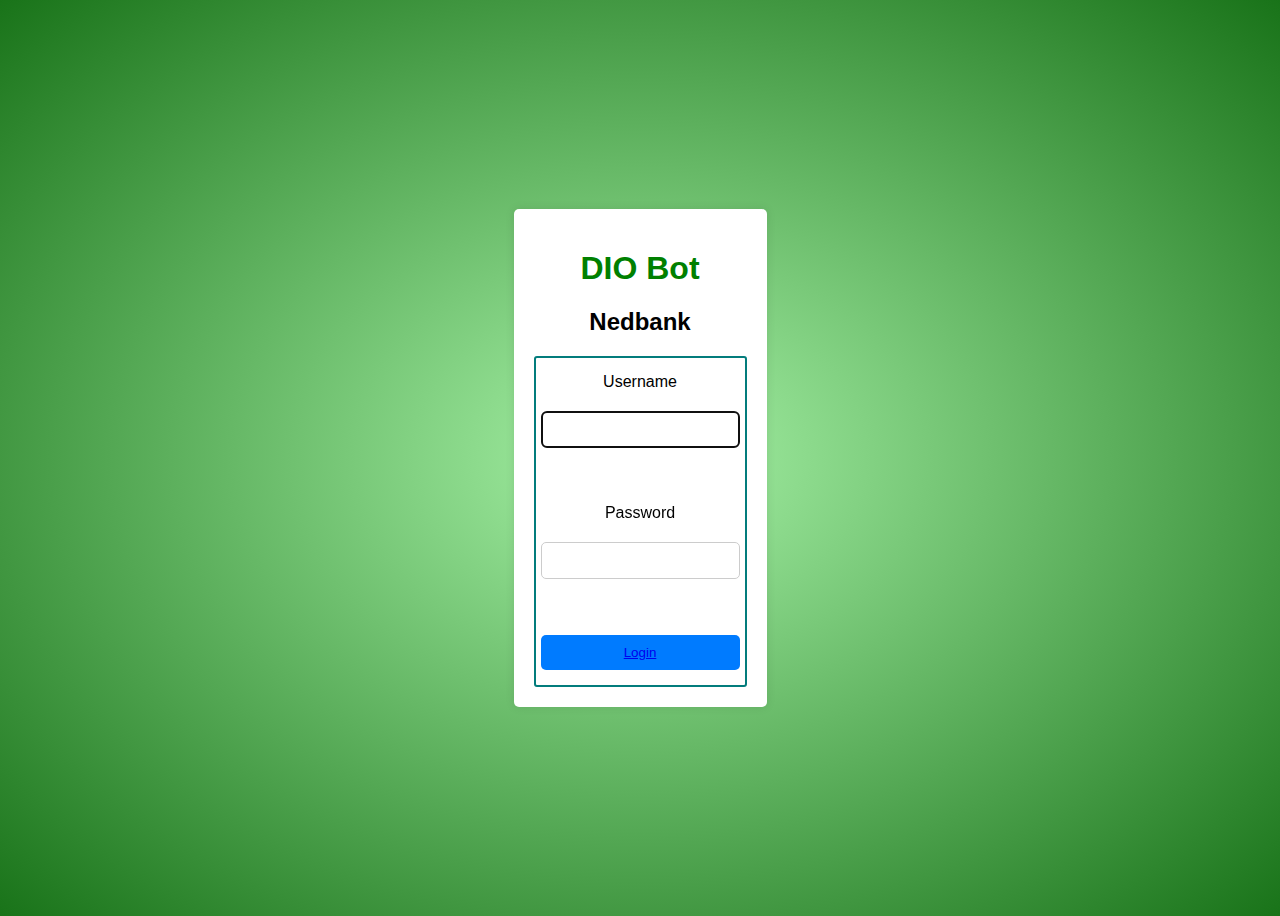
<file: DIO/index.html>
<!DOCTYPE html>
<html lang="en">
  <head>
    <meta charset="UTF-8" />
    <meta name="viewport" content="width=device-width, initial-scale=1.0" />
    <title>Log in</title>
    <link rel="stylesheet" href="./style/style.css" />
  </head>

  <body>
    <div class="login-container">
       <h1 style="color: green">DIO Bot</h1>
        <h2>Nedbank</h2>
      <form action="#" method="POST" autocomplete>
        <label for="username">Username</label>
        <input type="text" id="username" name="username" required autofocus/><br/><br/>

        <label for="password">Password</label>
        <input type="password" id="password" name="password" required /><br/><br/>

        <button type="submit"><a href="./bot/bot.html">Login</a></button>
      </form>
    </div>
  </body>
</html>
</file>
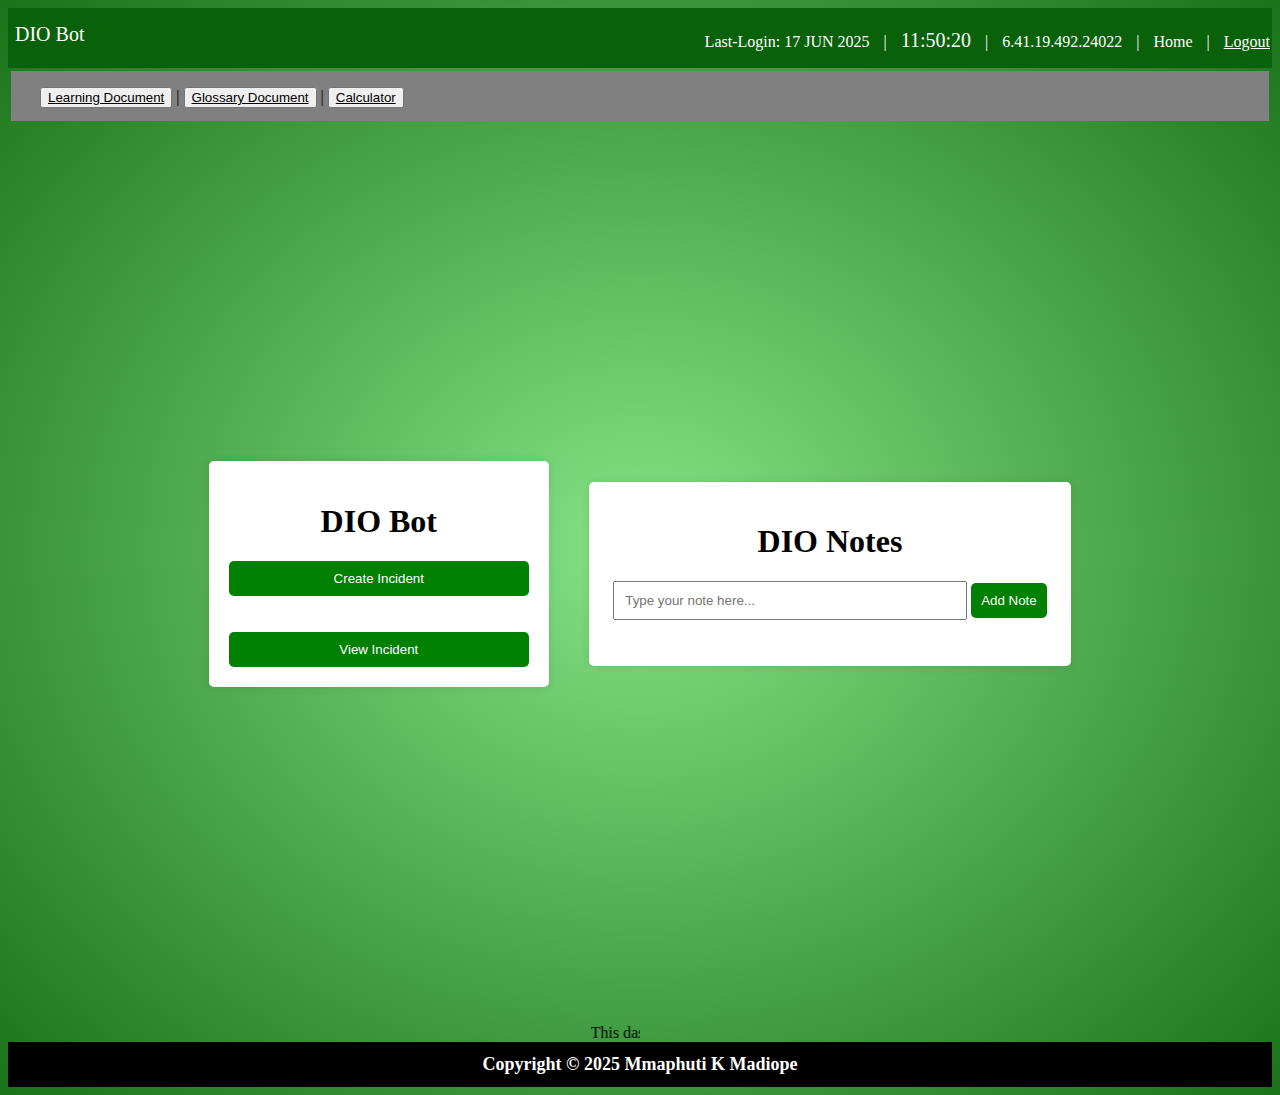
<file: DIO/bot/bot.html>
<!DOCTPYE>
<html lang="eng">
  <head>
    <meta charset="UTF-8" />
    <meta name="viewport" content="width-device-width, initial-scale=1.0" />
    <meta name="keywords" content="HTML, CSS" />
    <meta name="description" content="..." />
    <title>DIO Bot</title>
    <link rel="stylesheet" href="./style/bot.css" />
  </head>

  <body>
    <div class="nav-container">
      <div>DIO Bot</div>
      <ul>
        <li>Last-Login: 17 JUN 2025</li>
        <li>|</li>
        <li id="clock">Loading...</li>
        <li>|</li>
        <li>6.41.19.492.24022</li>
        <li>|</li>
        <li>Home</li>
        <li>|</li>
        <li><a href="../index.html">Logout</a></li>
      </ul>
    </div>

    <div class="dio-bot">
      <div class="nav-document">
        <ul>
          <li>
            <button>
              <a
                href="../documents/Learning Document.pdf"
                style="color: black"
                >Learning Document</a
              >
            </button>
          </li>
          <li>|</li>
          <li>
            <button>
              <a
                href="#" alt="Link disabled"
                style="color: black"
                >Glossary Document</a
              >
            </button>
          </li>
          <li>|</li>
          <li>
            <button>
              <a href="../calculator/calculator.html" style="color: black"
                >Calculator</a
              >
            </button>
          </li>
        </ul>
      </div>

      <div class="dio-content">
        <div class="dio-incident">
          <div class="dio-heading">
            <h1>DIO Bot</h1>
          </div>
          <div class="button-container">
            <button>
              <a
                href="https://m365.cloud.microsoft/apps/?templatedAppId=9e2962b8-7eae-4124-86f3-1799090725e1&templateInstanceId=20283bc9-bc47-4317-954d-38b2c1368e8a&environment=default-0b1d23d8-10d1-4093-8cb7-fd0bb32f81e1&source=embedded-builder"
                >Create Incident</a
              ></button
            ><br /><br />
            <button>View Incident</button>
          </div>
        </div>

    <div class="notes-container">
        <h1>DIO Notes</h1>
        <input class="notes-input" type="text" id="noteInput" placeholder="Type your note here...">
        <button class="notes-button" onclick="addNote()">Add Note</button>
        <ul class="notes-list" id="notesList"></ul>
    </div>


      </div>

      <div class="bot-rules">
        <marquee width="50%"
          >This dashboard contains proprietary information intended exclusively
          for authorized personnel within The Nedbank Group. Unauthorized
          disclosure, distribution, or presentation of its contents outside of
          designated internal forums is strictly prohibited. Access and sharing
          must comply with internal security protocols and confidentiality
          guidelines.</marquee
        >
      </div>
    </div>

    <footer class="footer-container">
      <h1>Copyright &copy 2025 Mmaphuti K Madiope</h1>
    </footer>

    <script src="./script/bot.js" defer></script>

  </body>
</html>
</file>
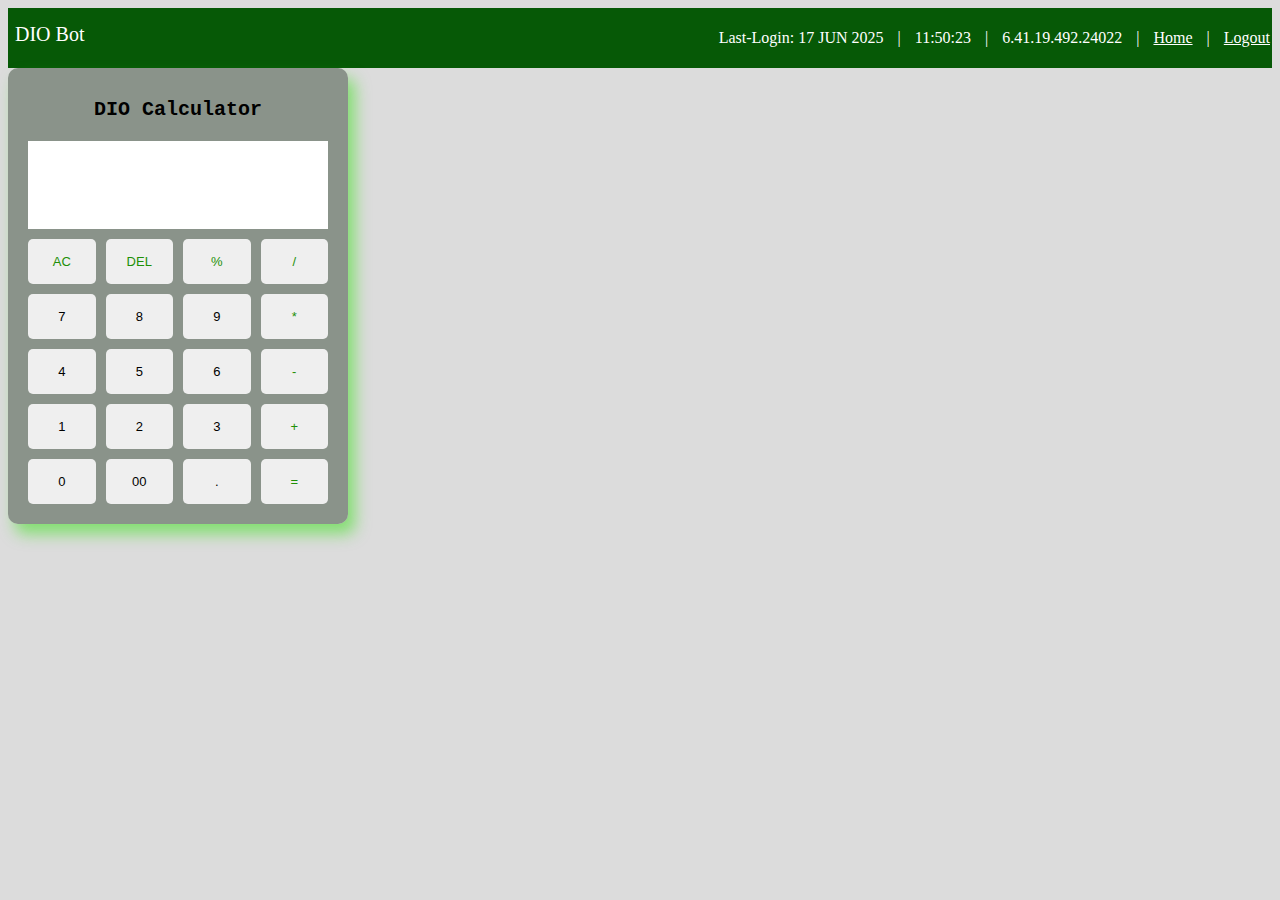
<file: DIO/calculator/calculator.html>
<!DOCTYPE>
<html lang="eng">
    <head>
        <meta charset="UTF-8">
        <meta name="viewport" content="width=device-width, initial-scale=1.0">
        <meta name="keywords" content="HTML, CSS, JavaScript">
        <meta name="description" content="...">
        <title>DIO Calculator</title>
        <link rel="stylesheet" href="../calculator/style/calculator.css">
    </head>

    <body>
    <div class="order-container">
    <div class="nav-container">
      <div>DIO Bot</div>
      <ul>
        <li>Last-Login: 17 JUN 2025</li>
        <li>|</li>
        <li id="clock">Loading...</li>
        <li>|</li>
        <li>6.41.19.492.24022</li>
        <li>|</li>
        <li><a href="../bot/bot.html">Home</a></li>
        <li>|</li>
        <li><a href="../index.html">Logout</a></li>
      </ul>
    </div>

        <div class="calculator">
            <h3>DIO Calculator</h3>
            <input type="text" class="display">
            <div class="buttons">
                <button class="operator" data-value="AC">AC</button>
                <button class="operator" data-value="DEL">DEL</button>
                <button class="operator" data-value="%">%</button>
                <button class="operator" data-value="">/</button>

                <button class="operand" data-value="">7</button>
                <button class="operand" data-value="">8</button>
                <button class="operand" data-value="">9</button>
                <button class="operator" data-value="">*</button>

                <button class="operand" data-value="">4</button>
                <button class="operand" data-value="">5</button>
                <button class="operand" data-value="">6</button>
                <button class="operator" data-value="">-</button>

                <button class="operand" data-value="">1</button>
                <button class="operand" data-value="">2</button>
                <button class="operand" data-value="">3</button>
                <button class="operator" data-value="">+</button>

                <button class="operand" data-value="">0</button>
                <button class="operand" data-value="">00</button>
                <button class="operand" data-value="">.</button>
                <button class="operator" data-value="">=</button>
            </div>
        </div>
    </div>

        <script src="../calculator/script/calculator.js" defer></script>
    </body>
</html>
</file>
<file: DIO/style/style.css>
@import
URL('');

body{
    font-family: Arial, sans-serif;
    background: radial-gradient(rgba(144, 238, 144, 0.8), rgba(0, 100, 0, 0.9));
    display: flex;
    justify-content: center;
    align-items: center;
    height: 100vh;
}

.login-container{
    background-color: #fff;
    padding: 20px;
    border: 15px;
    border-radius: 5px;
    box-shadow: 0 0 10px rgba(0, 0, 0, 0.1);
    text-align: center;
}

.login-container form{
    display: flex;
    flex-direction: column;
    border: 2px solid;
    padding: 5px;
    border-color: rgb(3, 124, 124);
    border-radius: 3px;
}

label, input, button {
    margin: 10px 0;
}

.login-container input {
    padding: 10px;
    border: 1px solid #ccc;
    border-radius: 5px;
}

.login-container button {
    padding: 10px;
    border: none;
    border-radius: 5px;
    background-color: #007bff;
    color: white;
    cursor: pointer;
}

button:hover {
    background-color: #0056b3;
}
</file>
<file: DIO/bot/style/bot.css>
@import
URL();

body{
    background: radial-gradient(rgba(103, 221, 103, 0.8), rgba(0, 100, 0, 0.9));
}

.nav-container{
    background-color: rgb(9, 97, 9);
    height: 60px;
}

.nav-container div{
    position: absolute;
    left: 0px;    
    padding: 15px; 
    display: inline-block;
    font-size: 20px;
    color: #fff;
}

.nav-container ul{
    position: absolute;
    right: 5px;
}

.nav-container ul li{
    display: inline-block;
    padding: 5px;
    color: #fff;
}

#clock {
    font-size: 20px;
    color: #fff;
}

.nav-container ul li a{
    color: #fff;
}

.nav-document{
    background-color: grey;
    height: 50px;
    margin: 3px;
}

.nav-document ul{
    position: absolute;
    left: 0px;
}

.nav-document ul li{
    color: black;
    display: inline-block;
}

.dio-content {
    display: flex;
    justify-content: center;
    align-items: center;
    width: 100%;
    height: 100vh;
}

.dio-incident {
    background-color: white;
    padding: 20px;
    border-radius: 5px;
    box-shadow: 0 0 10px rgba(0, 0, 0, 0.1);
    width: 300px;
    position: relative;
    margin-right: 40px;
}

.dio-heading {
    color: black;
    text-align: center;
}

.button-container {
    display: flex;
    flex-direction: column;
    align-items: flex-start;
    margin-top: 20px;
}

.button-container button {
    background-color: green;
    color: white;
    padding: 10px;
    border: none;
    border-radius: 5px;
    cursor: pointer;
    width: 100%;
    transition: .5s;
}

.button-container button:hover {
    background-color: red;
}

.button-container button a {
    text-decoration: none;
    color: white;
    display: block;
}

.notes-container {
    background: white;
    padding: 20px;
    border-radius: 5px;
    box-shadow: 0px 0px 10px rgba(0,0,0,0.1);
    width: 35%;
    text-align: center;
}

.notes-input {
    width: 80%;
    padding: 10px;
    margin-bottom: 10px;
}

.notes-button {
    background-color: green;
    color: white;
    padding: 10px;
    border: none;
    cursor: pointer;
    border-radius: 5px;
    transition: .5s;
}

.notes-button:hover {
    background-color: red;
}

.notes-list {
    list-style: none;
    padding: 0;
}


/*li {
    background: #ddd;
    padding: 10px;
    margin: 5px;
    display: flex;
    justify-content: space-between;
    border-radius: 5px;
}*/




.footer-container{
    background-color: black;
    color: white;
    display: flex;
    justify-content: center;
    font-size: xx-small;
}
</file>
<file: DIO/calculator/style/calculator.css>
@import
url('https://fonts.googleapis.com/css?family=Roboto');


body {
    background-color: gainsboro;
}

.order-container .nav-container{
    background-color: rgb(6, 89, 6);
    height: 60px;
}

.order-container .nav-container div{
    position: absolute;
    left: 0px;    
    padding: 15px; 
    display: inline-block;
    font-size: 20px;
    color: #fff;
}

.order-container .nav-container ul{
    position: absolute;
    right: 5px;
}

.order-container .nav-container ul li{
    display: inline-block;
    padding: 5px;
    color: #fff;
}

.order-container .nav-container ul li a{
    color: #fff;
}



.order-container .calculator{
    position: relative;
    max-width: 300px;;
    width: 100%;
    padding: 10px 20px 20px;
    border-radius: 10px;
    box-shadow: 7px 10px 15px rgba(44, 226, 7, 0.5);
    background-color: rgba(129, 139, 129, 0.9);
}

.order-container .calculator h3{
    position: relative;
    text-align: center;
    font-family: 'Courier New', Courier, monospace;
    font-size: 20px;
    cursor: pointer;
}

.order-container .calculator .display{
    height: 10%;
    width: 100%;
    margin-bottom: 10px;
    font-family: "Roboto", sans-serif;
    font-size: 20px;
    border: none;
    text-align: right;
    color: rgb(175, 22, 22);
    pointer-events: none;
}

.order-container .calculator .buttons{
    display: grid;
    grid-template-columns: repeat(4, 1fr);
    grid-gap: 10px;
}

.order-container .calculator .buttons button{
    padding: 15px 10px;
    margin: none;
    border-radius: 5px;
    border: none;
    cursor: pointer;
    font-size: small;
    color: black;
}

.order-container .calculator .buttons .operand:hover {
    background-color: rgba(44, 226, 7, 0.5);
}

.order-container .calculator .buttons .operator {
    color: rgb(30, 144, 7);
}

.order-container .buttons button:active {
    transform: scale(0.99);
}
</file>
